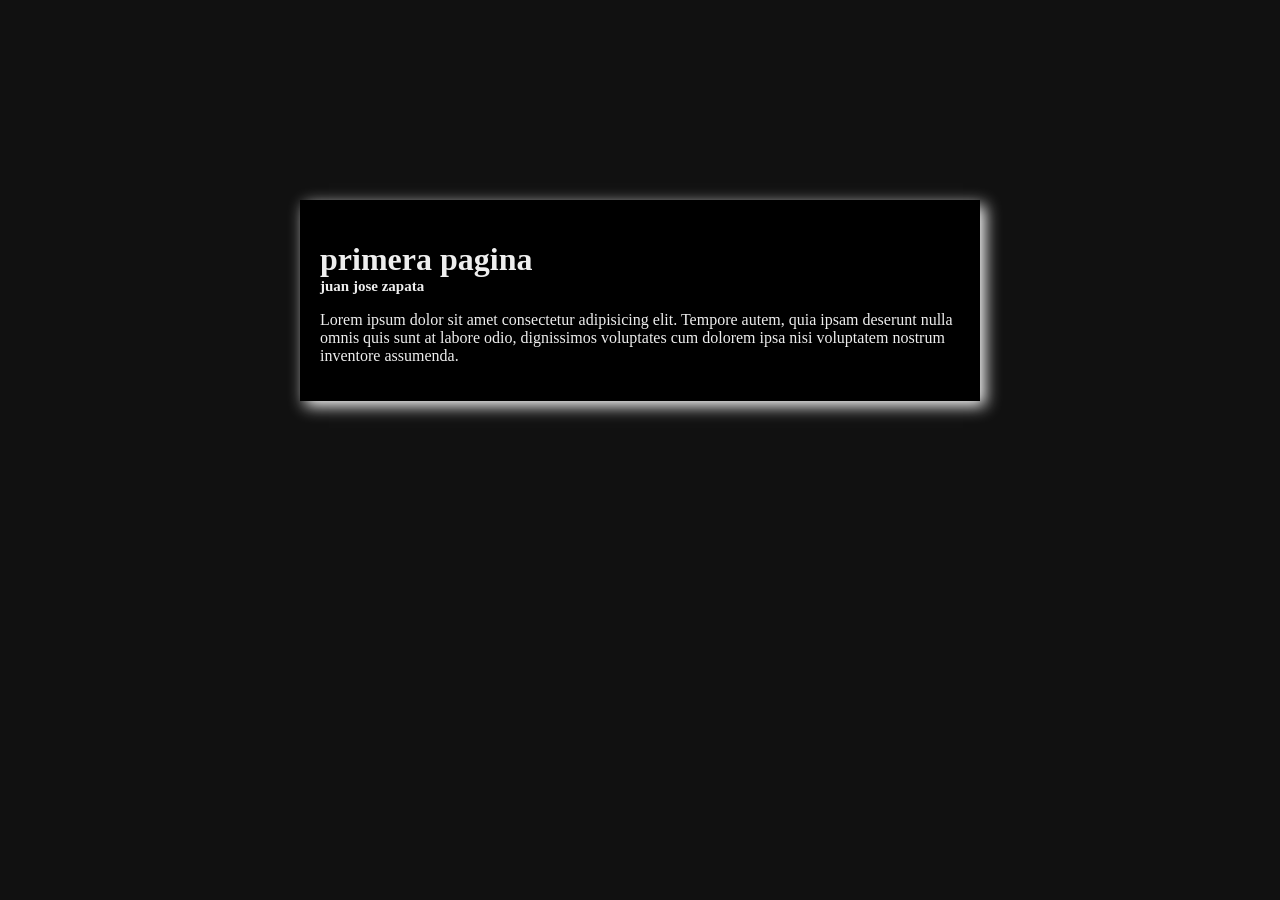
<file: index.html>
<!DOCTYPE html>
<html lang="es">
<head>
    <meta charset="UTF-8">
    <meta name="viewport" content="width=device-width, initial-scale=1.0">
    <title>primera pagina web</title>
    <link rel="stylesheet" href="styles.css">
</head>
<body>
    <div class="box">
        <h1>primera pagina</h1>
        <h2>juan jose zapata</h2>
        <p>Lorem ipsum dolor sit amet consectetur adipisicing elit. Tempore autem, quia ipsam deserunt nulla omnis quis sunt at labore odio, dignissimos voluptates cum dolorem ipsa nisi voluptatem nostrum inventore assumenda.</p>
    </div>
</body>
</html>
</file>
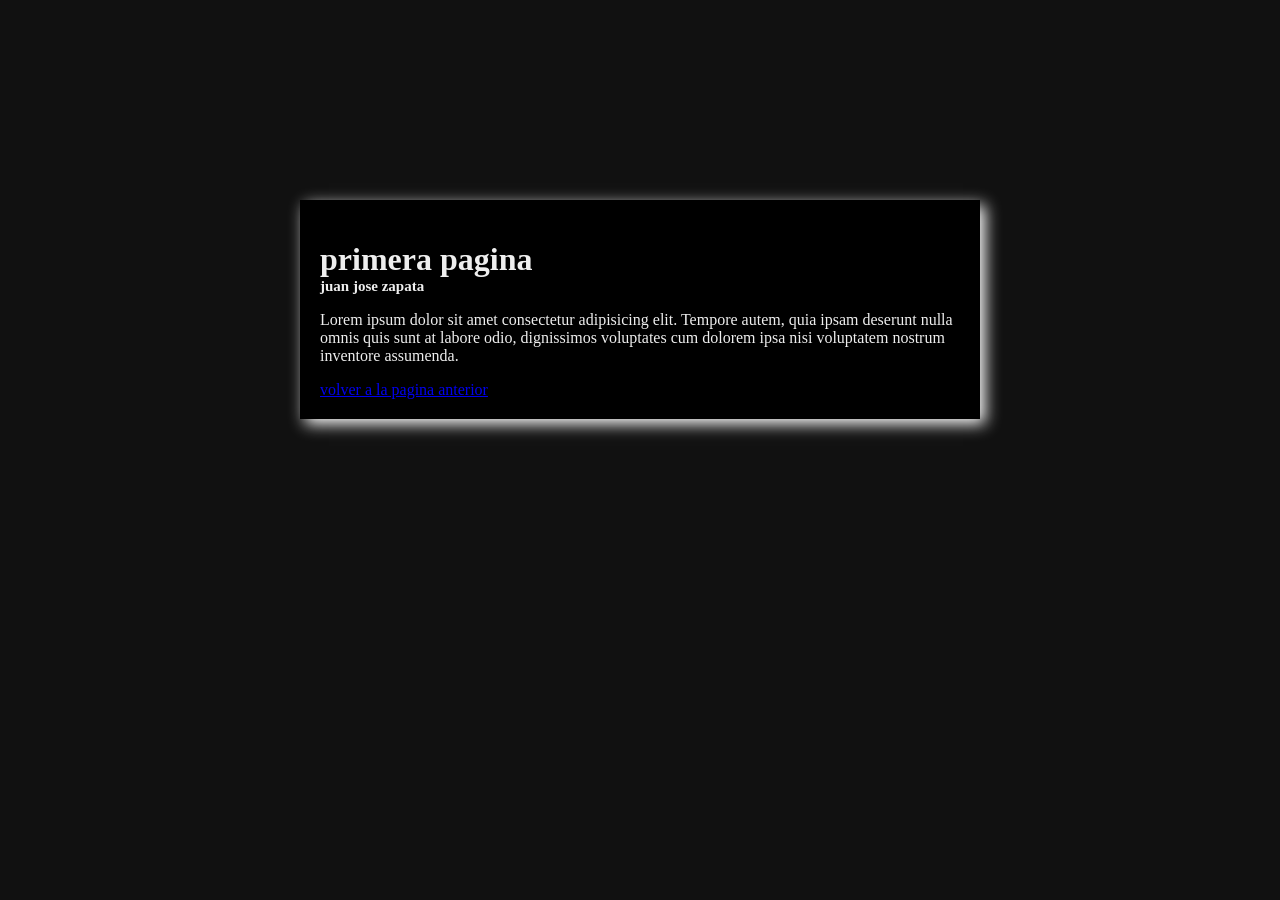
<file: index1.html>
<!DOCTYPE html>
<html lang="es">
<head>
    <meta charset="UTF-8">
    <meta name="viewport" content="width=device-width, initial-scale=1.0">
    <title>primera pagina web</title>
    <link rel="stylesheet" href="styles.css">
</head>
<body>
    <div class="box">
        <h1>primera pagina</h1>
        <h2>juan jose zapata</h2>
        <p>Lorem ipsum dolor sit amet consectetur adipisicing elit. Tempore autem, quia ipsam deserunt nulla omnis quis sunt at labore odio, dignissimos voluptates cum dolorem ipsa nisi voluptatem nostrum inventore assumenda.</p>
        <a href="/index7.html"> volver a la pagina anterior</a>
    </div>
    
</body>
</html>
</file>
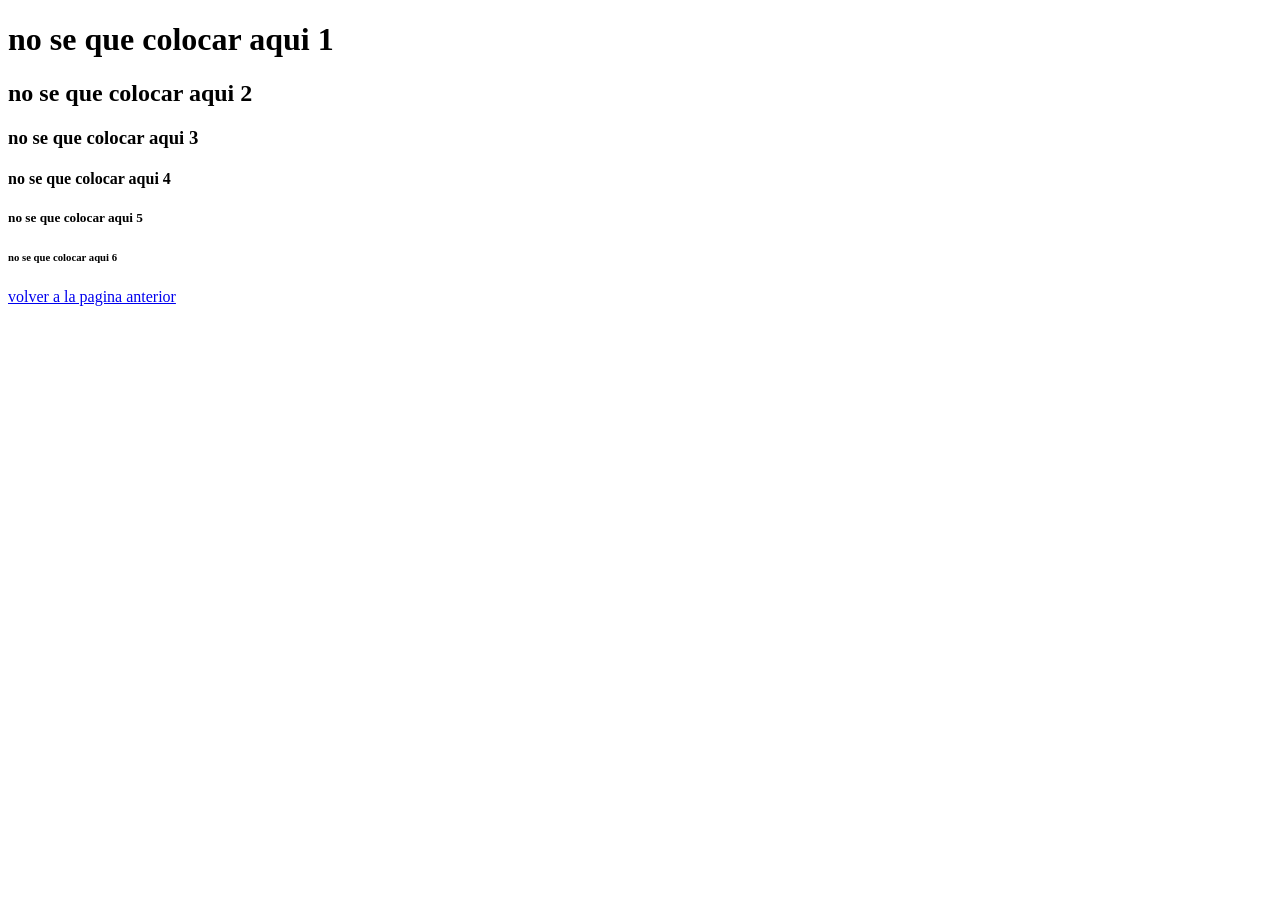
<file: index2.html>
<!DOCTYPE html>
<html lang="es">
<head>
    <meta charset="UTF-8">
    <meta name="viewport" content="width=device-width, initial-scale=1.0">
    <title>primera pagina web</title>
</head>
<body>
    <h1>no se que colocar aqui 1</h1>
    <h2>no se que colocar aqui 2</h2>
    <h3>no se que colocar aqui 3</h3>
    <h4>no se que colocar aqui 4</h4>
    <h5>no se que colocar aqui 5</h5>
    <h6>no se que colocar aqui 6</h6>
    <a href="/index7.html"> volver a la pagina anterior</a>
</body>
</html>
</file>
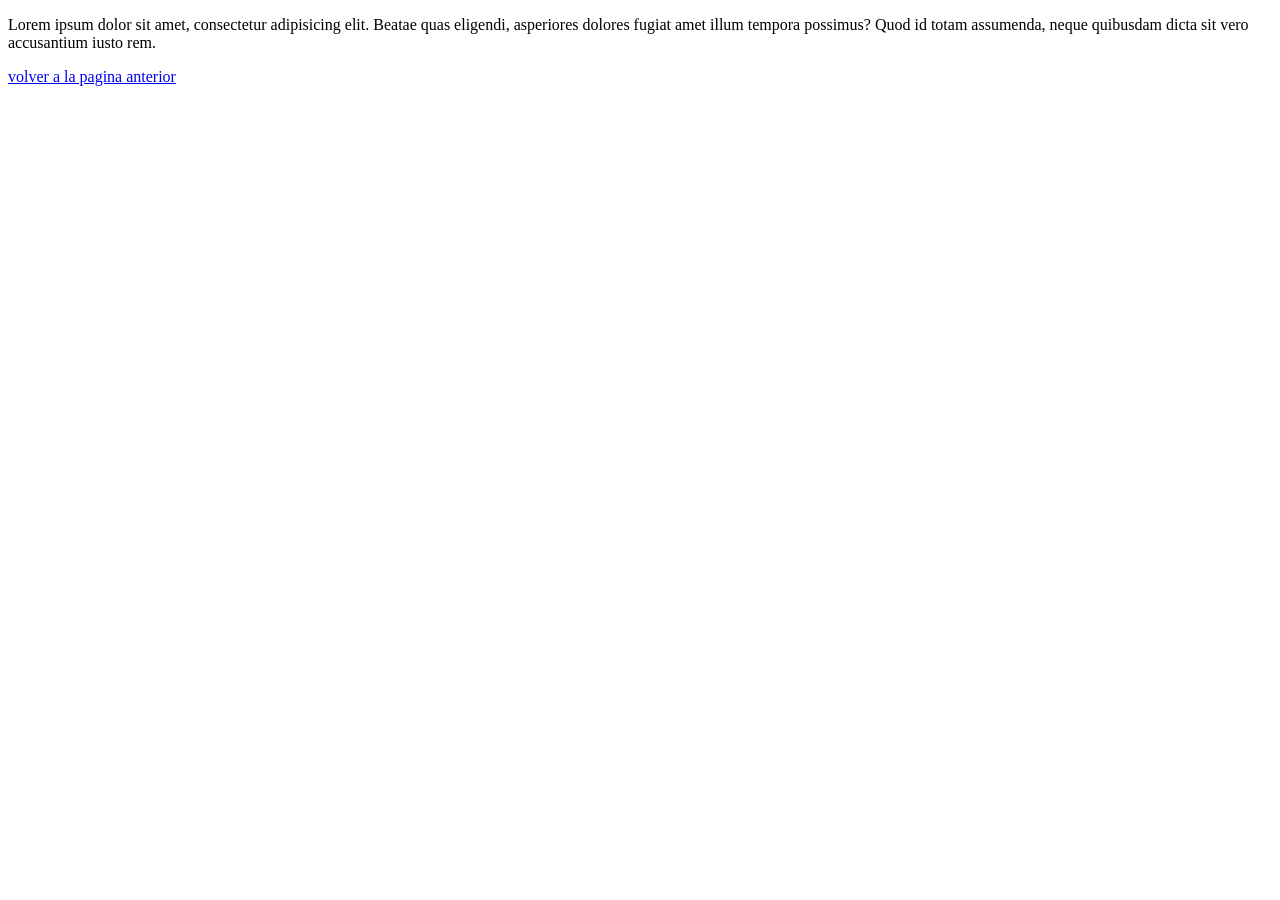
<file: index3.html>
<!DOCTYPE html>
<html lang="en">
<head>
    <meta charset="UTF-8">
    <meta name="viewport" content="width=device-width, initial-scale=1.0">
    <title>Document</title>
</head>
<body>
    <p>
        Lorem ipsum dolor sit amet, consectetur adipisicing elit. Beatae quas eligendi, asperiores dolores fugiat amet illum tempora possimus? Quod id totam assumenda, neque quibusdam dicta sit vero accusantium iusto rem.
    </p>
    <a href="/index7.html"> volver a la pagina anterior</a>
</body>
</html>
</file>
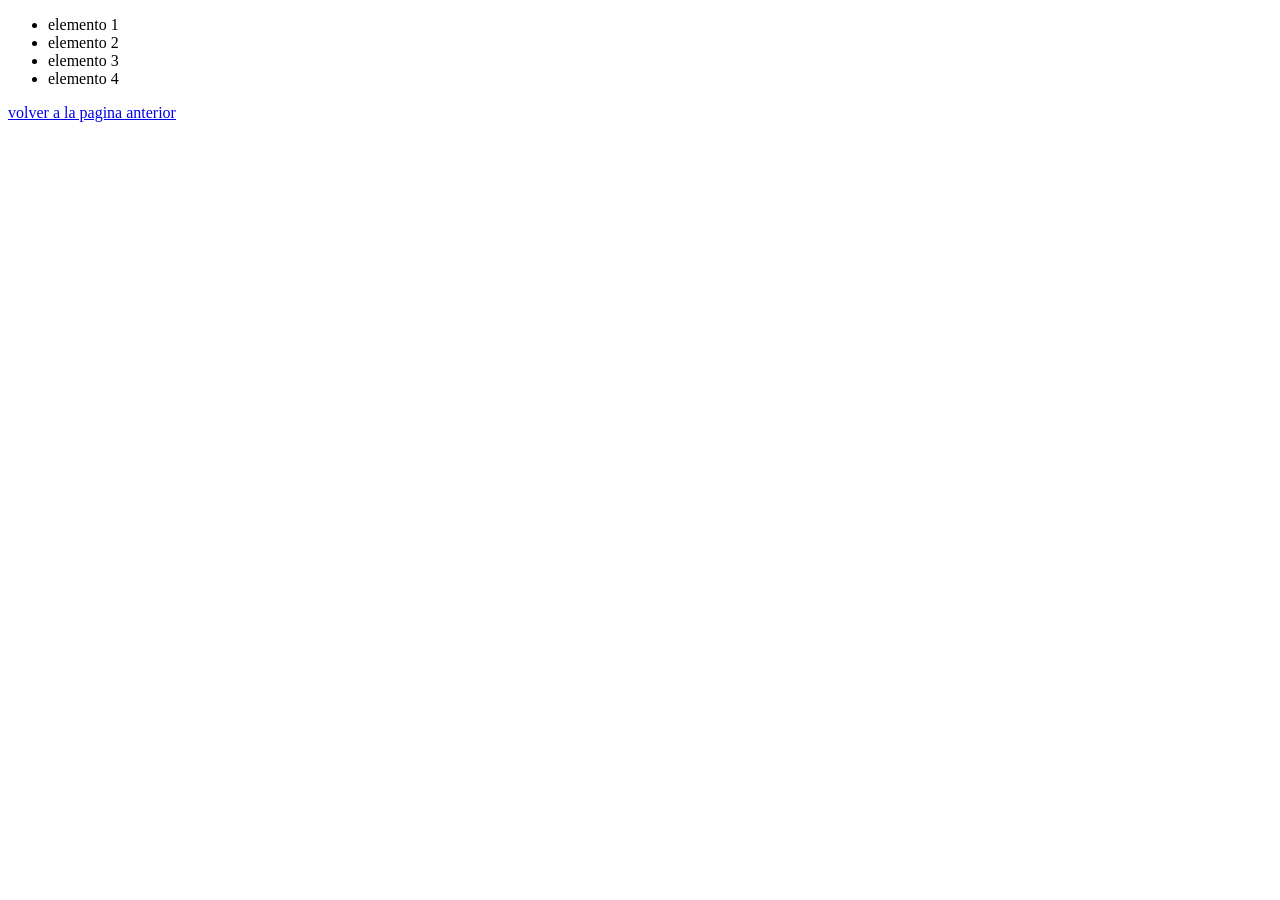
<file: index4.html>
<!DOCTYPE html>
<html lang="en">
<head>
    <meta charset="UTF-8">
    <meta name="viewport" content="width=device-width, initial-scale=1.0">
    <title>Document</title>
</head>
<body>
    <ul>
        <li>elemento 1</li>
        <li>elemento 2</li>
        <li>elemento 3</li>
        <li>elemento 4</li>
    </ul>
    <a href="/index7.html"> volver a la pagina anterior</a>
</body>
</html>
</file>
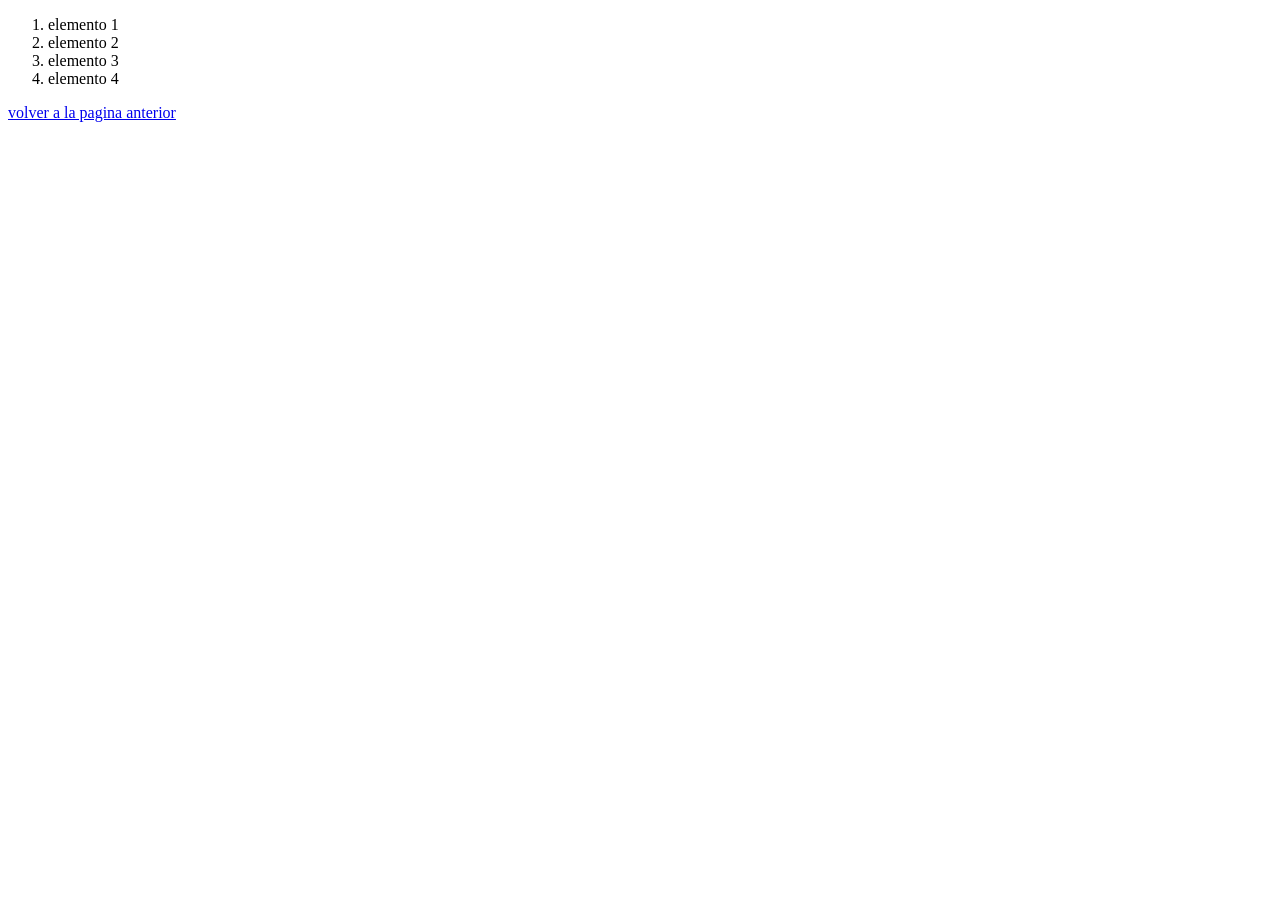
<file: index5.html>
<!DOCTYPE html>
<html lang="en">
<head>
    <meta charset="UTF-8">
    <meta name="viewport" content="width=device-width, initial-scale=1.0">
    <title>Document</title>
</head>
<body>
    <ol>
        <li>elemento 1</li>
        <li>elemento 2</li>
        <li>elemento 3</li>
        <li>elemento 4</li>
    </ol>
    <a href="/index7.html"> volver a la pagina anterior</a>
</body>
</html>
</file>
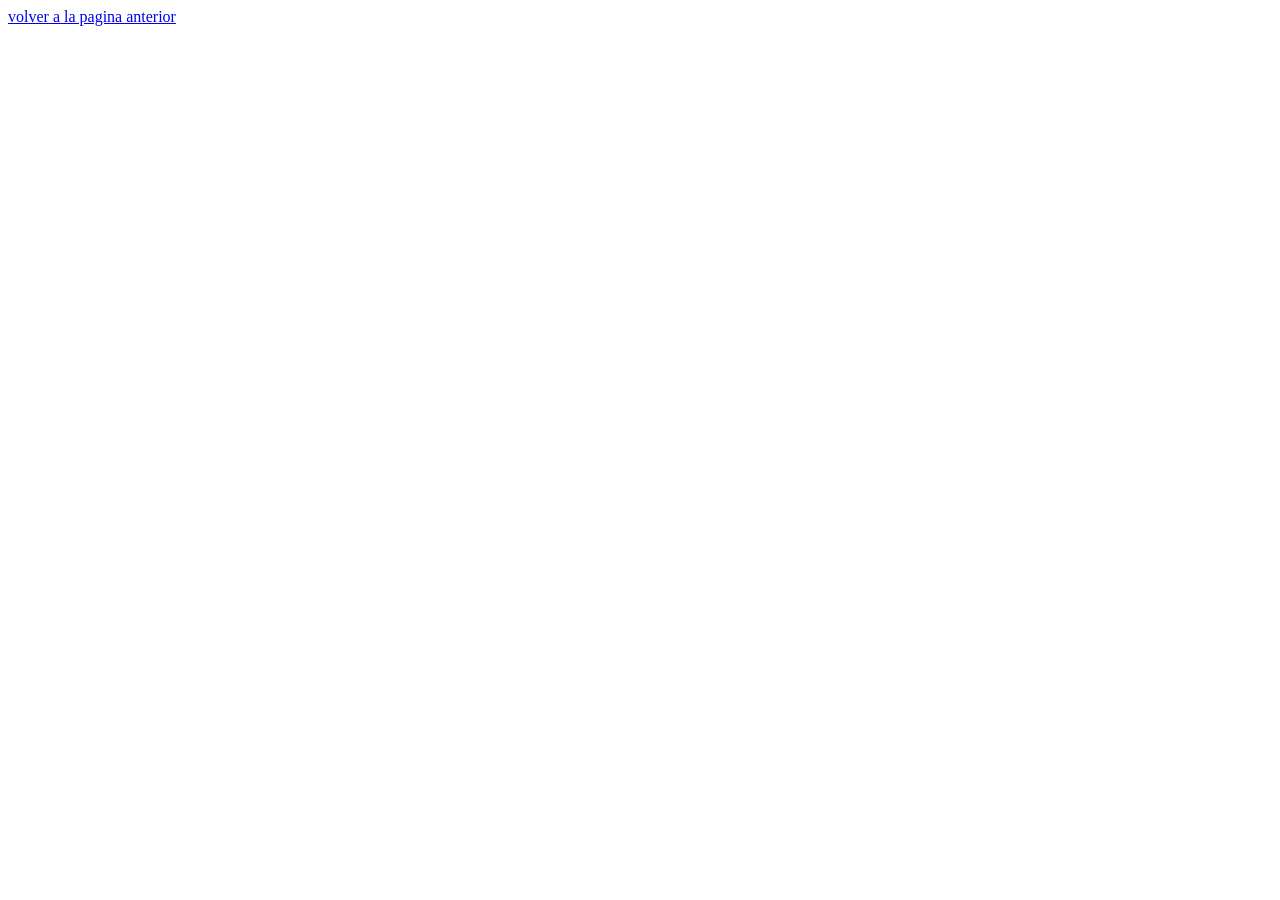
<file: index6.html>
<!DOCTYPE html>
<html lang="en">
<head>
    <meta charset="UTF-8">
    <meta name="viewport" content="width=device-width, initial-scale=1.0">
    <title>Document</title>
</head>
<body>
    <a href="/index7.html"> volver a la pagina anterior</a>
</body>
</html>
</file>
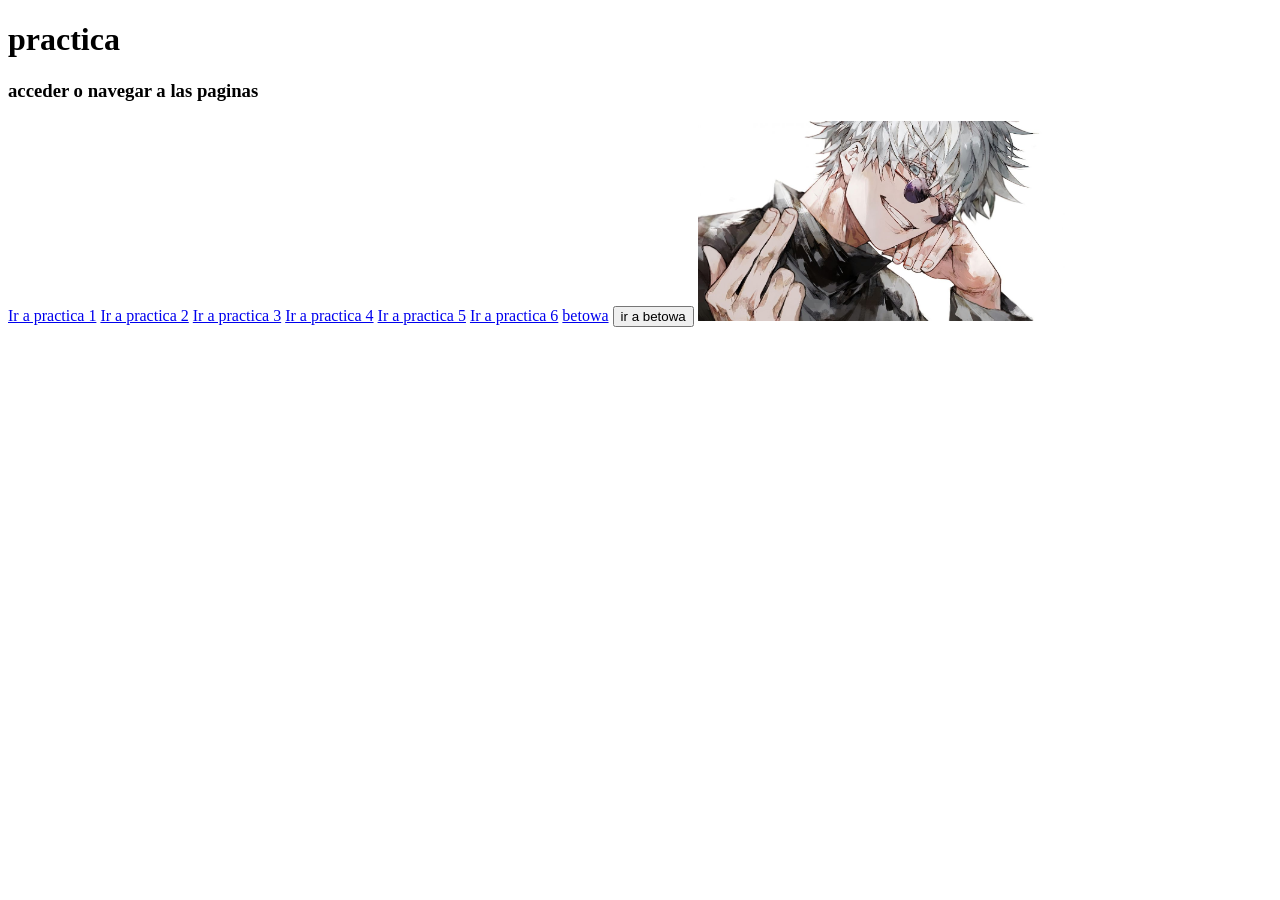
<file: index7.html>
<!DOCTYPE html>
<html lang="en">
<head>
    <meta charset="UTF-8">
    <meta name="viewport" content="width=device-width, initial-scale=1.0">
    <title>enlaces</title>
    <link rel="stylesheet" href="styles7.css">
</head>
<body>
    <h1>practica</h1>
    <h3>acceder o navegar a las paginas</h3>
    <a href="/index1.html">Ir a practica 1</a>
    <a href="/index2.html">Ir a practica 2</a>
    <a href="/index3.html">Ir a practica 3</a>
    <a href="/index4.html">Ir a practica 4</a>
    <a href="/index5.html">Ir a practica 5</a>
    <a href="/index6.html">Ir a practica 6</a>
    <a href="https://betowa.sena.edu.co/" target="_blank">betowa</a>
    <button onclick="window.open('https://betowa.sena.edu.co/', '_blank')"> ir a betowa </button>
    <img src="/gojo.jpg" alt="">
</body>
</html>
</file>
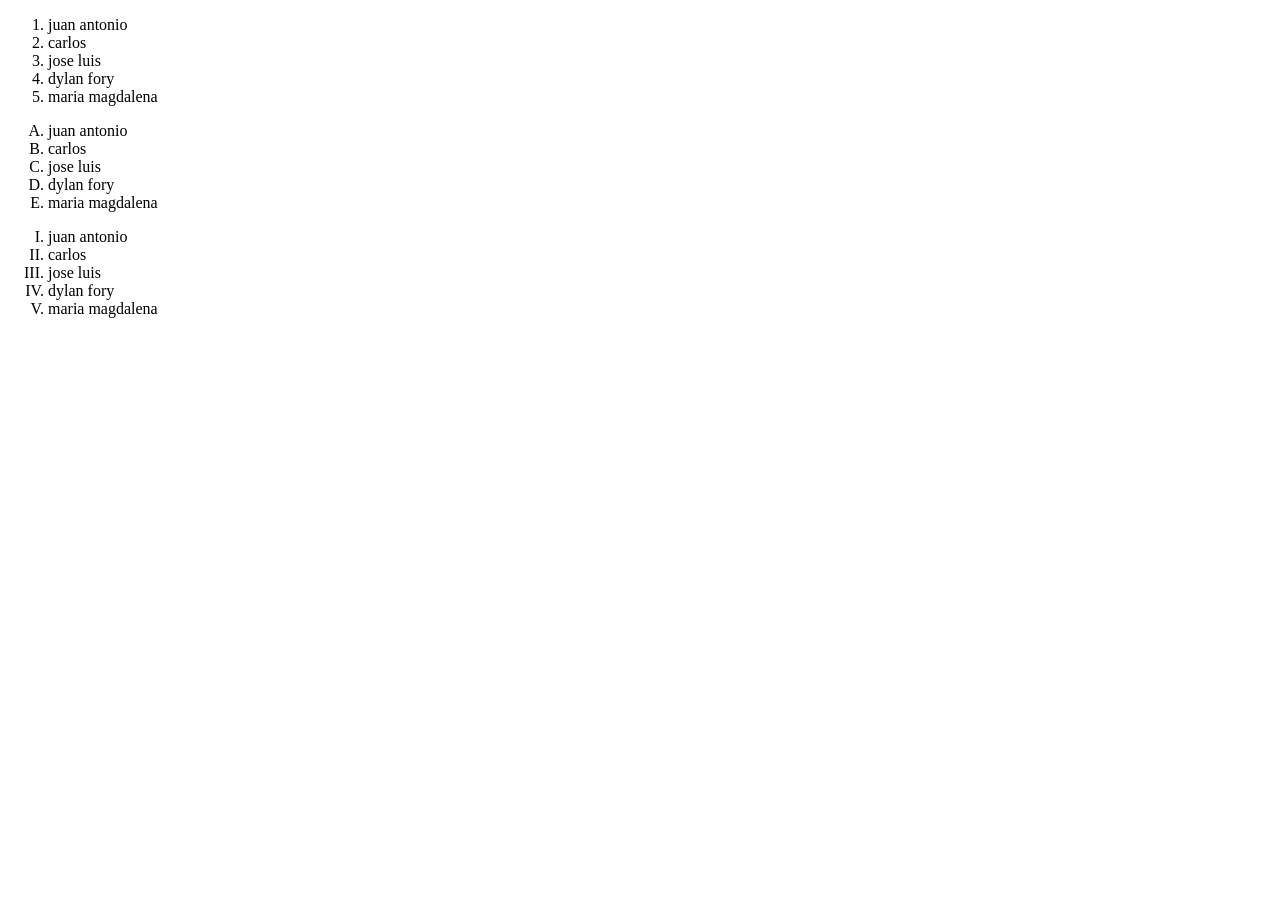
<file: index9.html>
<!DOCTYPE html>
<html lang="en">
<head>
    <meta charset="UTF-8">
    <meta name="viewport" content="width=device-width, initial-scale=1.0">
    <title>Document</title>
</head>
<body>
    <ol type="1">
        <li>juan antonio</li>
        <li>carlos </li>
        <li>jose luis</li>
        <li>dylan fory</li>
        <li>maria magdalena</li>
    </ol>
    <ol type="A">
        <li>juan antonio</li>
        <li>carlos </li>
        <li>jose luis</li>
        <li>dylan fory</li>
        <li>maria magdalena</li>
    </ol>
    <ol type="I">
        <li>juan antonio</li>
        <li>carlos </li>
        <li>jose luis</li>
        <li>dylan fory</li>
        <li>maria magdalena</li>
    </ol>
</body>
</html>
</file>
<file: styles.css>
.box{
    padding: 20px;
    margin: auto;
    margin-top: 200px;
    width: 50vw;
    background-color: #000;
    color: #eee;
    box-shadow: 5px 5px 15px #fff;
}

body{
    background-color: #111;
}

h2{
    margin-top: 0px;
    font-size: 15px;
}
h1{
    margin-bottom: 0;
}
</file>
<file: styles7.css>
img{
    width: 400px;
    height: 200px;
}
</file>
